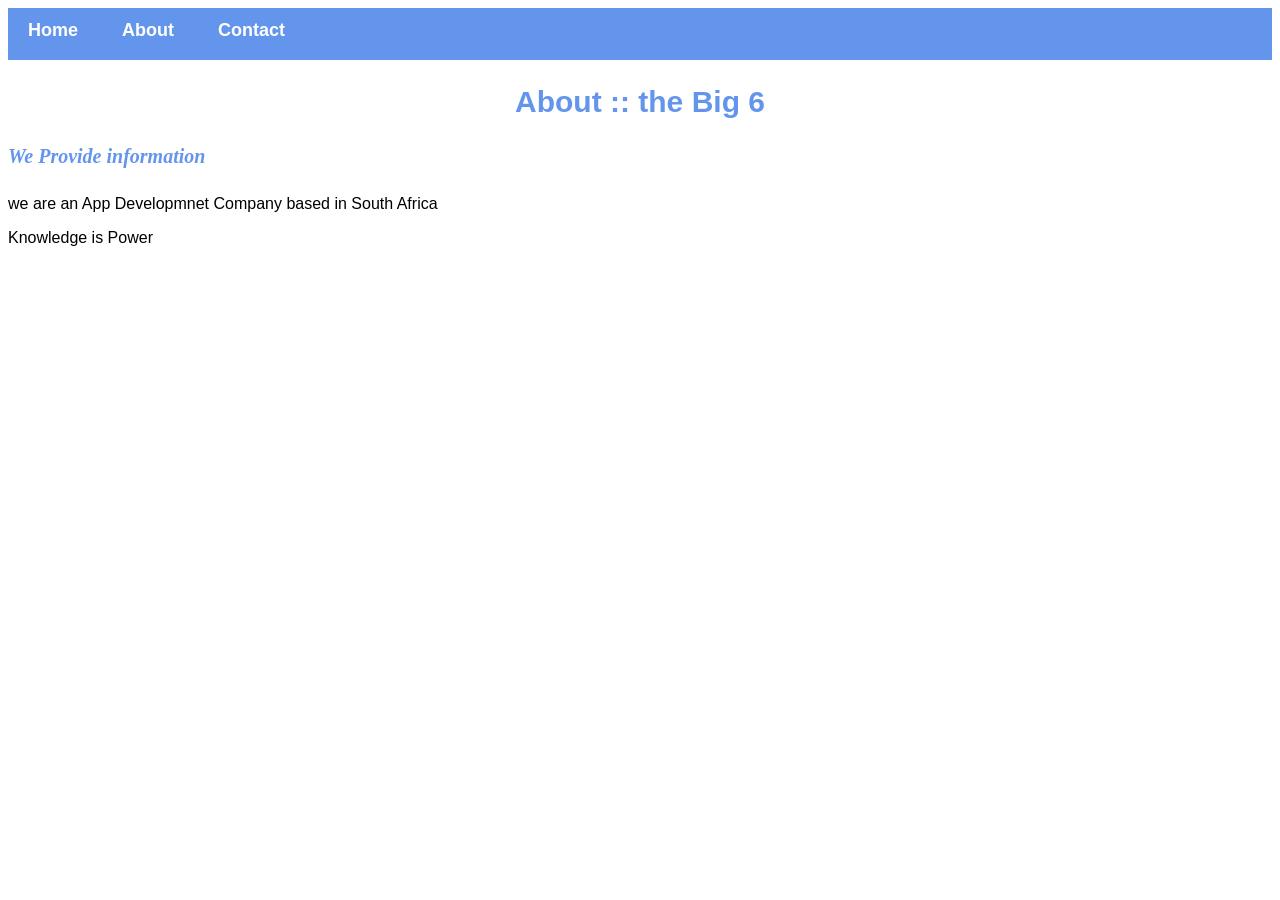
<file: about.html>
<!DOCTYPE html>
<html>
    <head>
        <link rel="stylesheet" href="styles.css">
    </head>
    <body>
        <div id="menu">
            <a href="index.html">Home</a>
            <a href="about.html">About</a>
            <a href="contact.html">Contact</a>
        </div>
        <h2>About :: the Big 6</h2>
        <h4>We Provide information</h4>
        <p>we are an App Developmnet Company based in South Africa</p>
        <p>Knowledge is Power</p>
    </body>
</html>
</file>
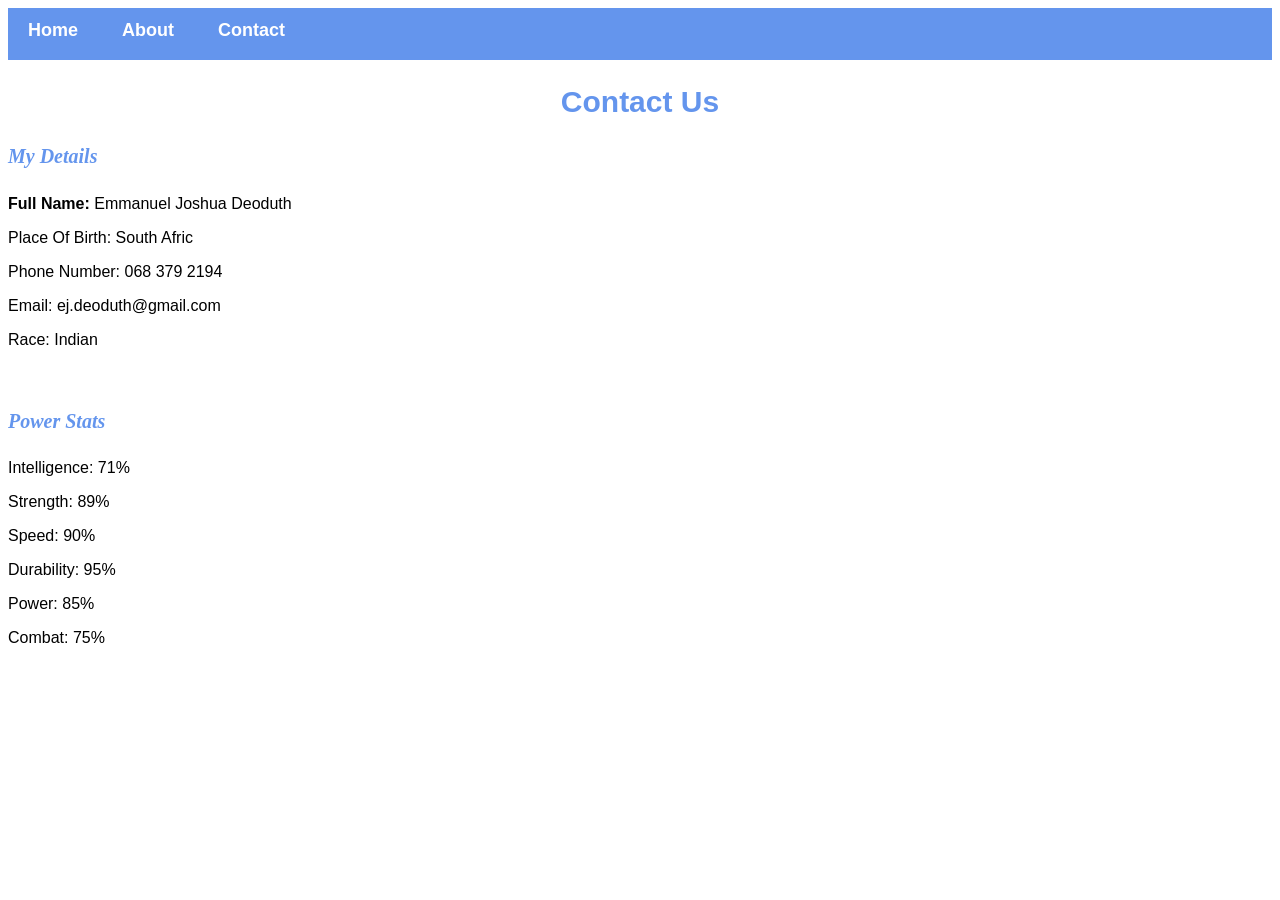
<file: contact.html>
<!DOCTYPE html>
<html>
    <head>
        <link rel="stylesheet" href="styles.css">
    </head>
    <body>
        <div id="menu">
            <a href="index.html">Home</a>
            <a href="about.html">About</a>
            <a href="contact.html">Contact</a>
        </div>
        <h2>Contact Us</h2>
        <h4>My Details</h4>
        <p><b>Full Name:</b> Emmanuel Joshua Deoduth</p>
        <p>Place Of Birth: South Afric</p>
        <p>Phone Number: 068 379 2194</p>
        <p>Email: ej.deoduth@gmail.com</p>
        <p>Race: Indian</p>
        <br/>
        <h4>Power Stats</h4>
        <p>Intelligence: 71%</p>
        <p>Strength: 89%</p>
        <p>Speed: 90%</p>
        <p>Durability: 95%</p>
        <p>Power: 85%</p>
        <p>Combat: 75%</p>
    </body>
</html>
</file>
<file: styles.css>
.gallery img{
    width: 100%;
}

h2{
    font-family: Impact, Haettenschweiler, 'Arial Narrow Bold', sans-serif, fantasy;
    text-align: center;
    font-size: 30px;
    color: cornflowerblue;

}

h4{
    font-family: cursive;
    color: cornflowerblue;
    font-style: italic;
    font-size: 20px;
}

p{
    font-family: Arial, Helvetica, sans-serif;
}

#menu{
    width: 100%;
    height: 40px;
    background-color: cornflowerblue;
    padding-top: 12px;
}

#menu a{
    color: #ffffff;
    font-family: Arial, Helvetica, sans-serif;
    font-size: 18px;
    text-decoration: none;
    font-weight: 800;

    padding-left: 20px;
    padding-right: 20px;
}

#menu a:hover{
    color: #5077bd;
}
</file>
